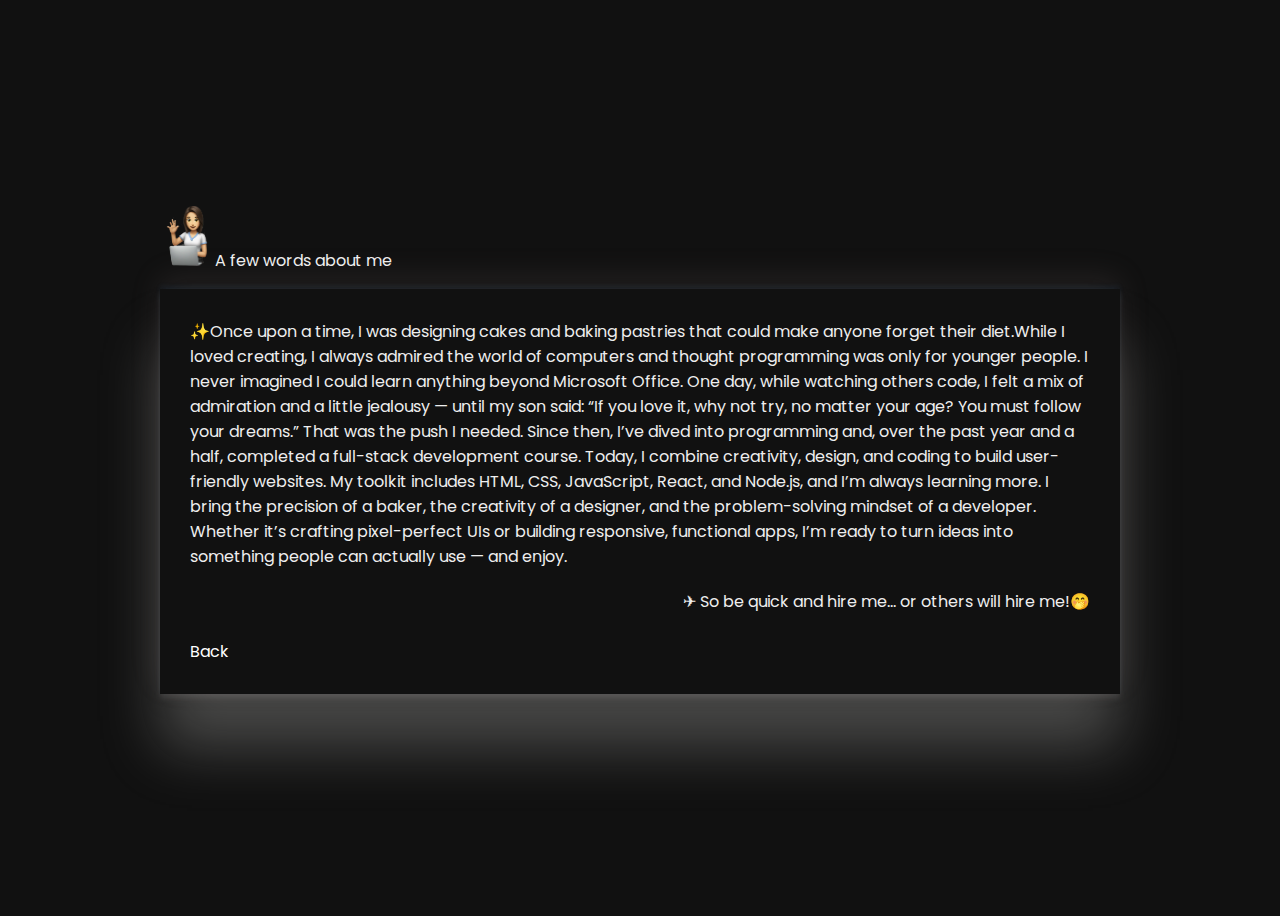
<file: about.html>
<!DOCTYPE html>
<html lang="en">
<head>
    <meta charset="UTF-8">
    <meta name="viewport" content="width=device-width, initial-scale=1.0">
     <link rel="stylesheet" href="./about.css">
    <link href="https://fonts.googleapis.com/css2?family=Poppins&display=swap" rel="stylesheet">
    <title>Document</title>
</head>
<body>
    <div class="about-content">
        <span class="h1">
            <img class="about-pic" src="./images/sgc6v5gtf2o4t44i1dlaoyfo6atr.webp">A few words about me 
        <span>
        <p class="text"> ✨Once upon a time, I was designing cakes and baking pastries that could make anyone forget their diet.While I loved creating, I always admired the world of computers and thought programming was only for younger people. I never imagined I could learn anything beyond Microsoft Office.
                        One day, while watching others code, I felt a mix of admiration and a little jealousy — until my son said: “If you love it, why not try, no matter your age? You must follow your dreams.” That was the push I needed.

                        Since then, I’ve dived into programming and, over the past year and a half, completed a full-stack development course. Today, I combine creativity, design, and coding to build user-friendly websites. My toolkit includes HTML, CSS, JavaScript, React, and Node.js, and I’m always learning more.

                        I bring the precision of a baker, the creativity of a designer, and the problem-solving mindset of a developer. Whether it’s crafting pixel-perfect UIs or building responsive, functional apps, I’m ready to turn ideas into something people can actually use — and enjoy.
        <span class="last-text">✈ So be quick and hire me… or others will hire me!🤭</span>
    <br>
    <a href="index.html" class="back">Back</a>
</p>
    </div>

</body>
</html>
</file>
<file: about.css>
body {
  background: #111;
  color: #eee;
  font-family: 'Poppins', sans-serif;
}

.about-content{
  height:100vh;
  display:flex;
  justify-content: center;
  align-items: center;
}

.text{
  padding:30px;
  display:flex;
  max-width:900px;
  flex-direction: column;
  box-shadow: rgba(236, 234, 233, 0.25) 0px 54px 55px, rgba(169, 150, 150, 0.12) 0px -12px 30px, rgba(233, 218, 218, 0.12) 0px 4px 6px, rgba(0, 0, 0, 0.17) 0px 12px 13px, rgba(48, 122, 183, 0.09) 0px -3px 5px;                                 
}


.last-text{
  margin-top:20px;
  text-align: right;
}

.about-pic{
  width:55px;
  height:60px;
}

.back{
  color:white;
  text-decoration-line: none;
}

.back:hover{
  color:rgb(234, 17, 234);
  font-weight: bold;
  margin:0px 5px;
}
</file>
